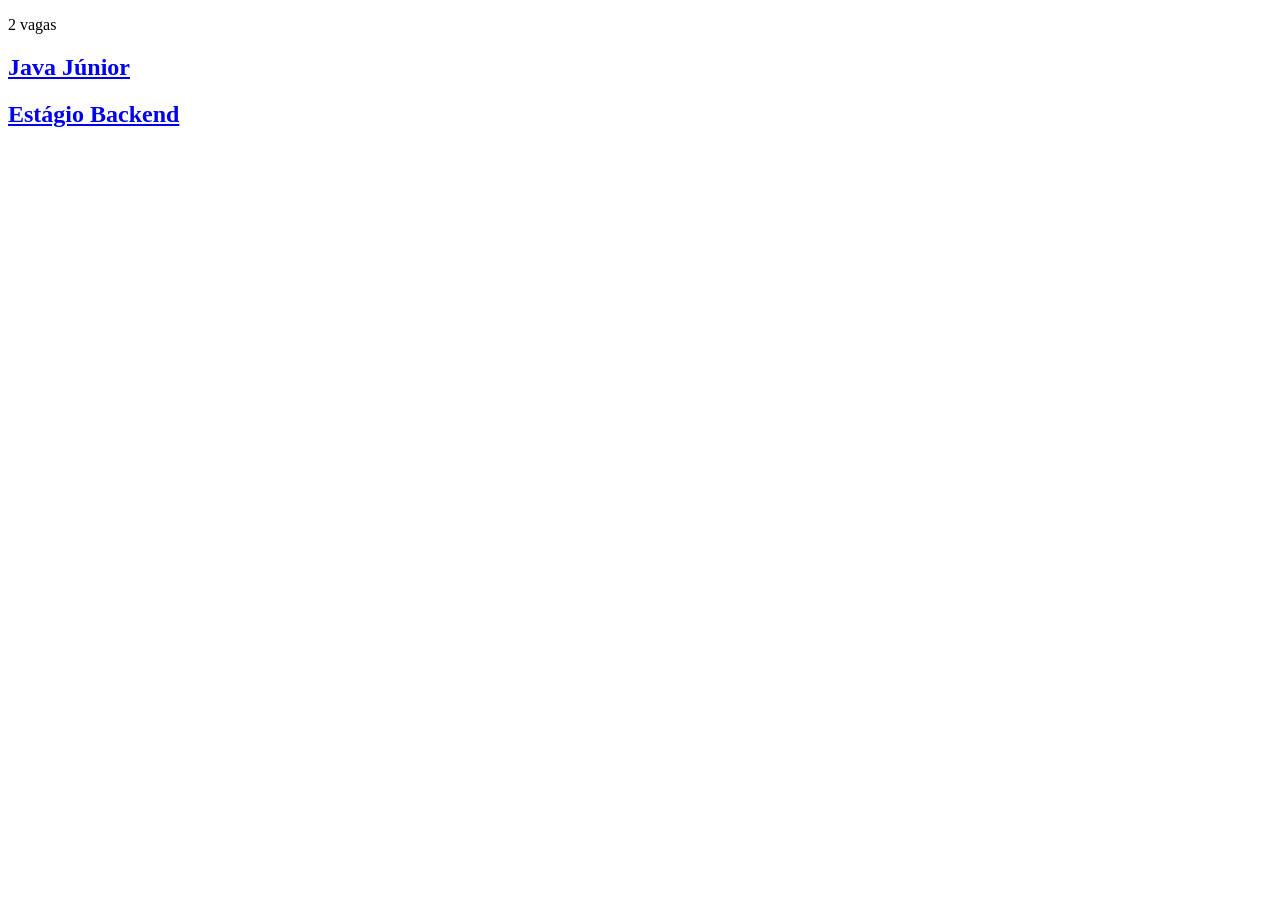
<file: job-radar-pilot/tests/fixtures/adaptive-v1.html>
<!doctype html>
<html lang="pt-BR">
  <body>
    <main>
      <p class="declared-count">2 vagas</p>
      <div class="jobs-list">
        <article class="job-card">
          <h2 class="title-v1"><a href="/jobs/101?token=secret-101">Java Júnior</a></h2>
        </article>
        <article class="job-card">
          <h2 class="title-v1"><a href="/jobs/102?token=secret-102">Estágio Backend</a></h2>
        </article>
      </div>
    </main>
  </body>
</html>
</file>
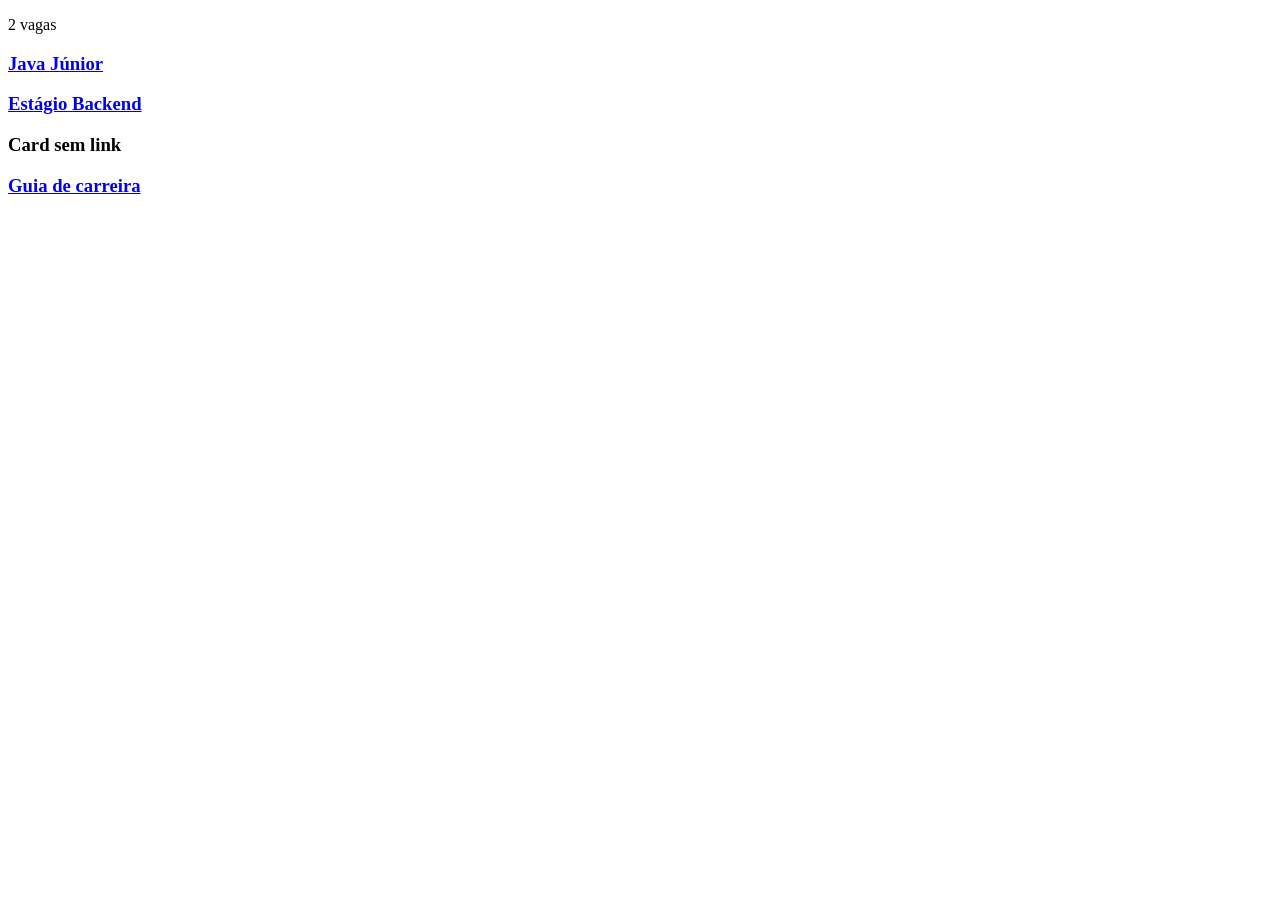
<file: job-radar-pilot/tests/fixtures/adaptive-v2.html>
<!doctype html>
<html lang="pt-BR">
  <body>
    <main>
      <p class="declared-count">2 vagas</p>
      <div class="jobs-list">
        <section class="job-entry">
          <h3><a href="/jobs/201?token=secret-201">Java Júnior</a></h3>
        </section>
        <section class="job-entry">
          <h3><a href="/jobs/202?token=secret-202">Estágio Backend</a></h3>
        </section>
        <section class="job-entry">
          <h3>Card sem link</h3>
        </section>
      </div>
      <aside class="editorial-list">
        <section class="job-entry">
          <h3><a href="/artigos/carreira">Guia de carreira</a></h3>
        </section>
      </aside>
    </main>
  </body>
</html>
</file>
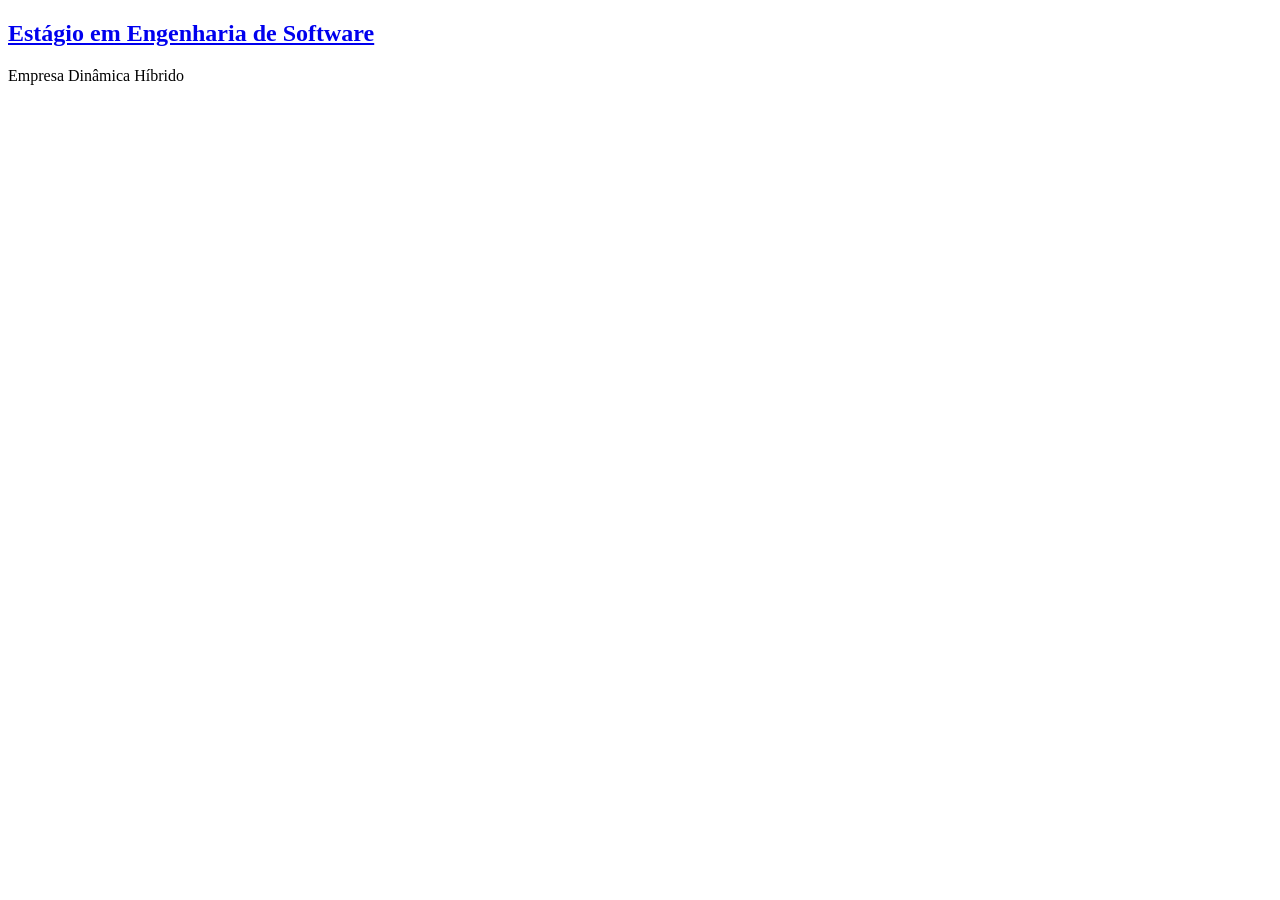
<file: job-radar-pilot/tests/fixtures/dynamic.html>
<!doctype html>
<main>
  <article data-job-id="DYN-42">
    <a class="job-link" href="/opportunities/DYN-42"><h2>Estágio em Engenharia de Software</h2></a>
    <span class="company">Empresa Dinâmica</span>
    <span class="location">Híbrido</span>
  </article>
</main>
</file>
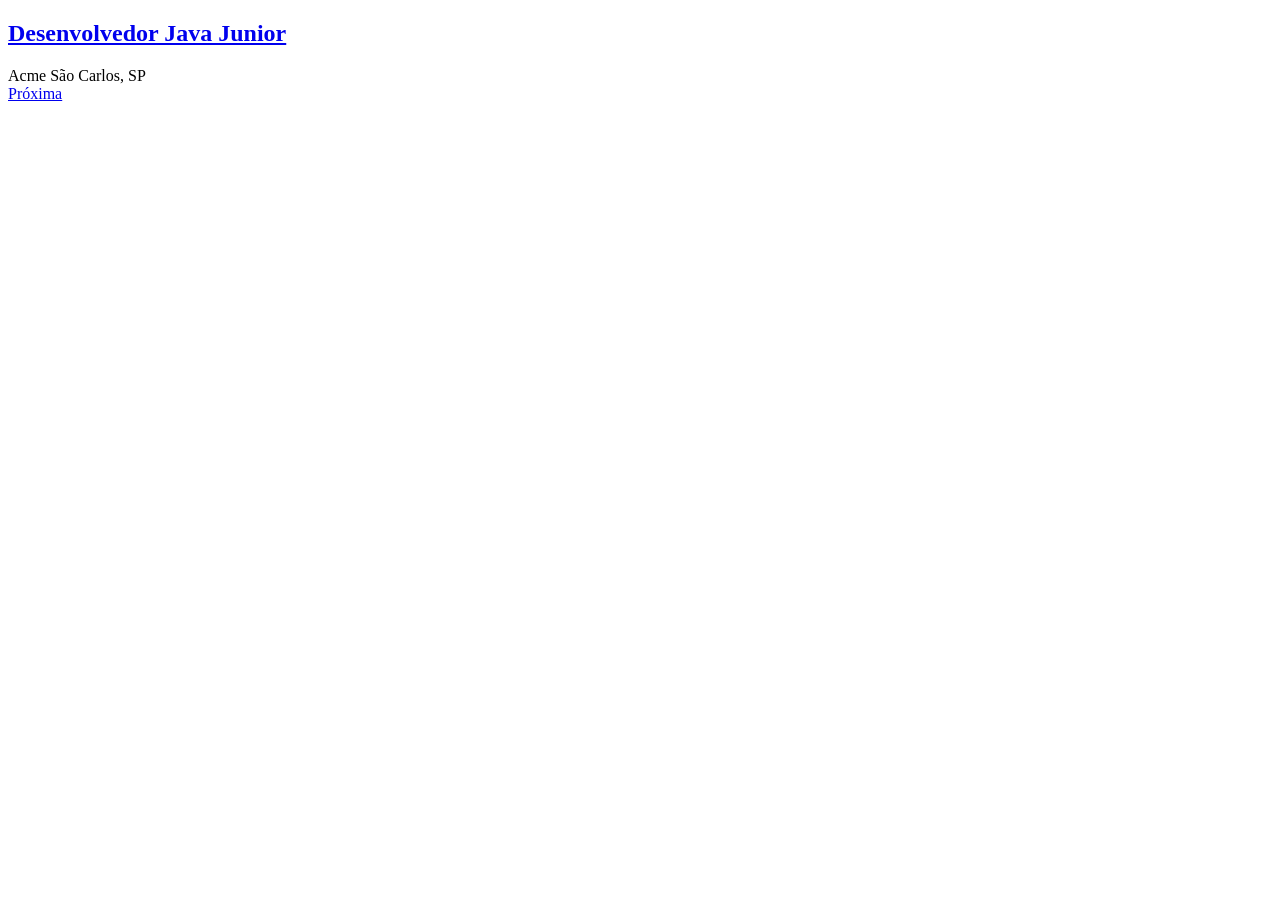
<file: job-radar-pilot/tests/fixtures/generic-page-1.html>
<!doctype html>
<main>
  <article class="job" data-job-id="GEN-1">
    <a href="/jobs/gen-1"><h2>Desenvolvedor Java Junior</h2></a>
    <span class="company">Acme</span>
    <span class="location">São Carlos, SP</span>
  </article>
  <a class="next" href="/jobs?page=2">Próxima</a>
</main>
</file>
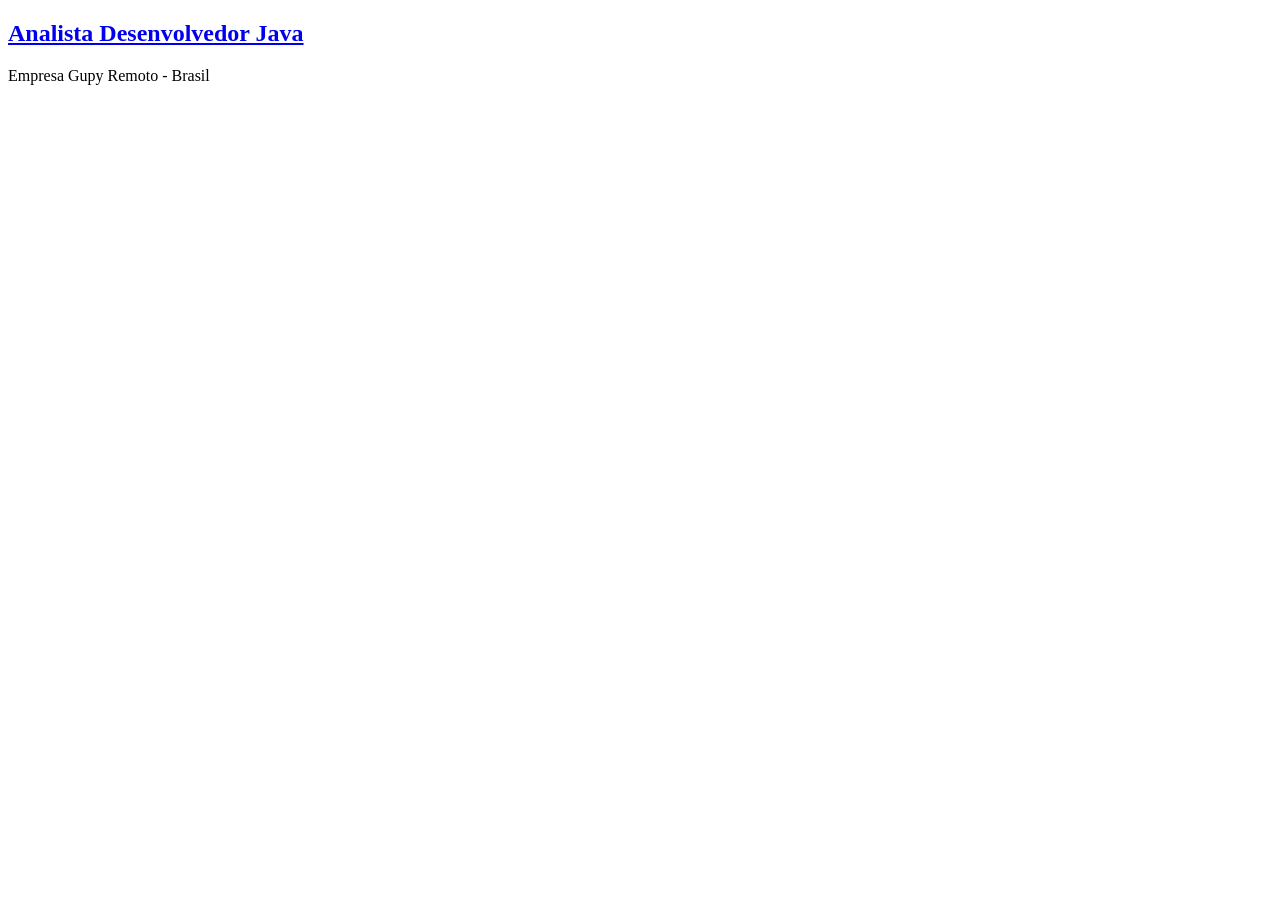
<file: job-radar-pilot/tests/fixtures/gupy.html>
<!doctype html>
<main>
  <article data-testid="job-card" data-job-id="a1b2-c3d4">
    <a href="/job/eyJqb2JJZCI6ImExYjItYzNkNCJ9"><h2>Analista Desenvolvedor Java</h2></a>
    <span data-testid="company-name">Empresa Gupy</span>
    <span data-testid="job-location">Remoto - Brasil</span>
  </article>
</main>
</file>
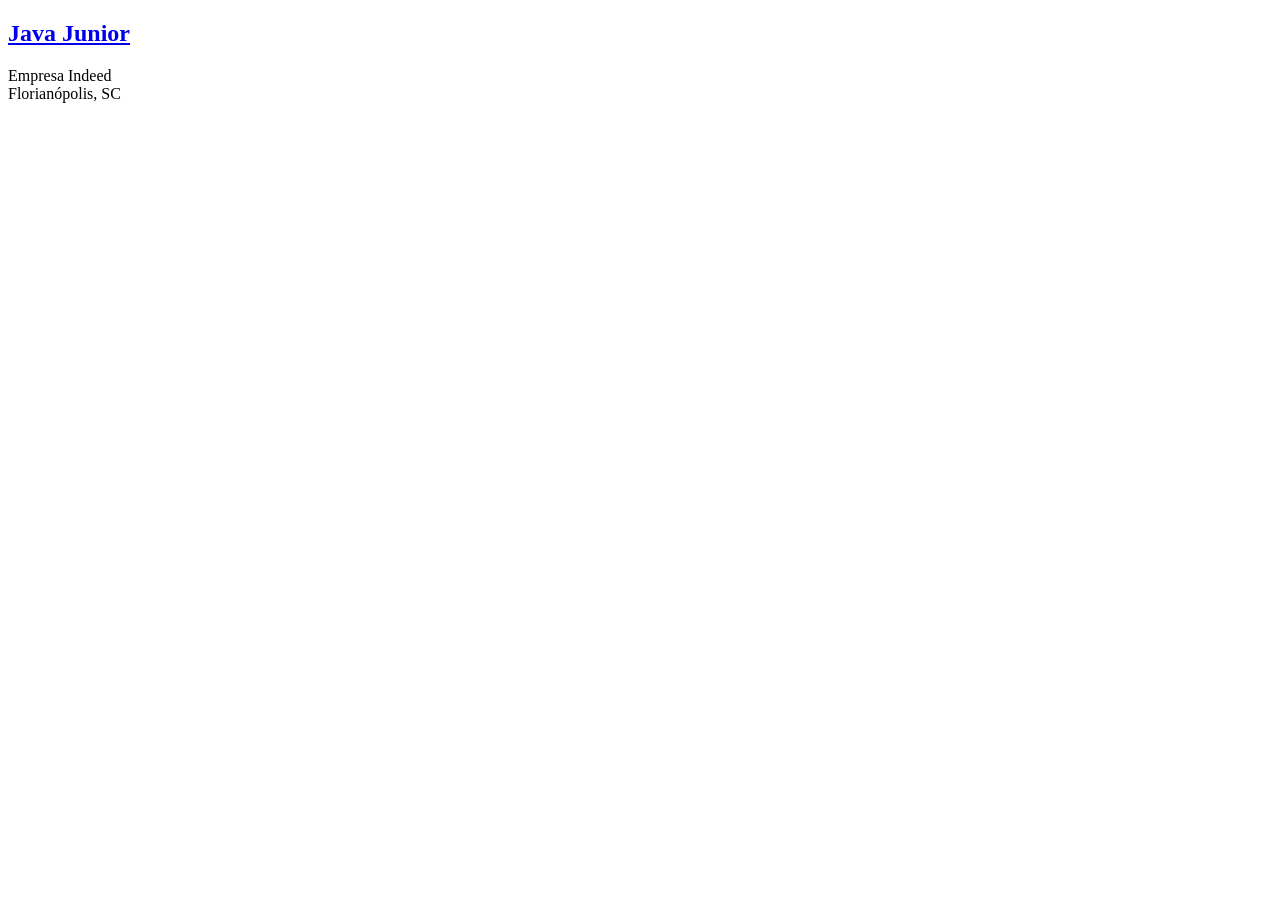
<file: job-radar-pilot/tests/fixtures/indeed.html>
<!doctype html>
<main>
  <div class="job_seen_beacon">
    <a data-jk="indeed123" href="/viewjob?jk=indeed123&amp;from=searchOnDesktopSerp"><h2>Java Junior</h2></a>
    <span data-testid="company-name">Empresa Indeed</span>
    <div data-testid="text-location">Florianópolis, SC</div>
  </div>
</main>
</file>
